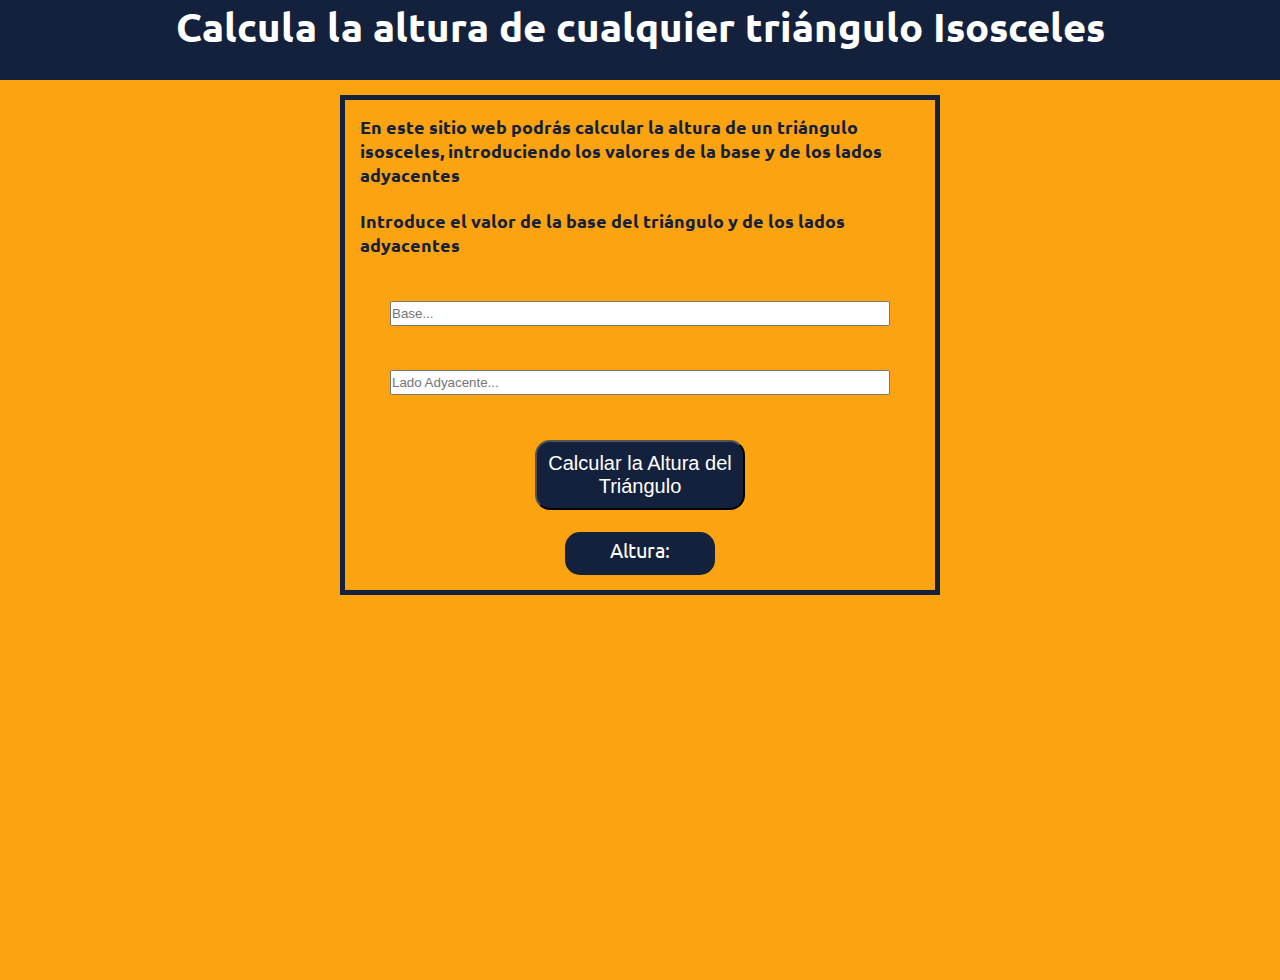
<file: taller1/reto1/index.html>
<!DOCTYPE html>
<html lang="en">
<head>
    <meta charset="UTF-8">
    <meta http-equiv="X-UA-Compatible" content="IE=edge">
    <meta name="viewport" content="width=device-width, initial-scale=1.0">
    <title>Calculo de la altura de un triángulo</title>
    <link rel="stylesheet" href="./style.css">
    <link rel="preconnect" href="https://fonts.googleapis.com">
    <link rel="preconnect" href="https://fonts.gstatic.com" crossorigin>
    <link href="https://fonts.googleapis.com/css2?family=Ubuntu&display=swap" rel="stylesheet">
</head>
<body>
    <header class="header">
        <h1>Calcula la altura de cualquier triángulo Isosceles</h1>
    </header>
    <main class="main">
        <section class="main__container">
            <h2>En este sitio web podrás calcular la altura de un triángulo
                isosceles, introduciendo los valores de la base y de los lados
                adyacentes
            </h2>
            <form class="main__container--form" action="">
                <label for="">
                    Introduce el valor de la base del triángulo y de los 
                    lados adyacentes
                </label>
                <input id="base" type="number" placeholder="Base...">
                <input id="ladoAdyacente" type="number" placeholder="Lado Adyacente...">
                <button type="button" onclick="calcularAltura()">
                    Calcular la Altura del Triángulo
                </button>
            </form>
            <section id="resultado">Altura:</section>
        </section>
    </main>
    <script src="./isosceles.js"></script>
</body>
</html>
</file>
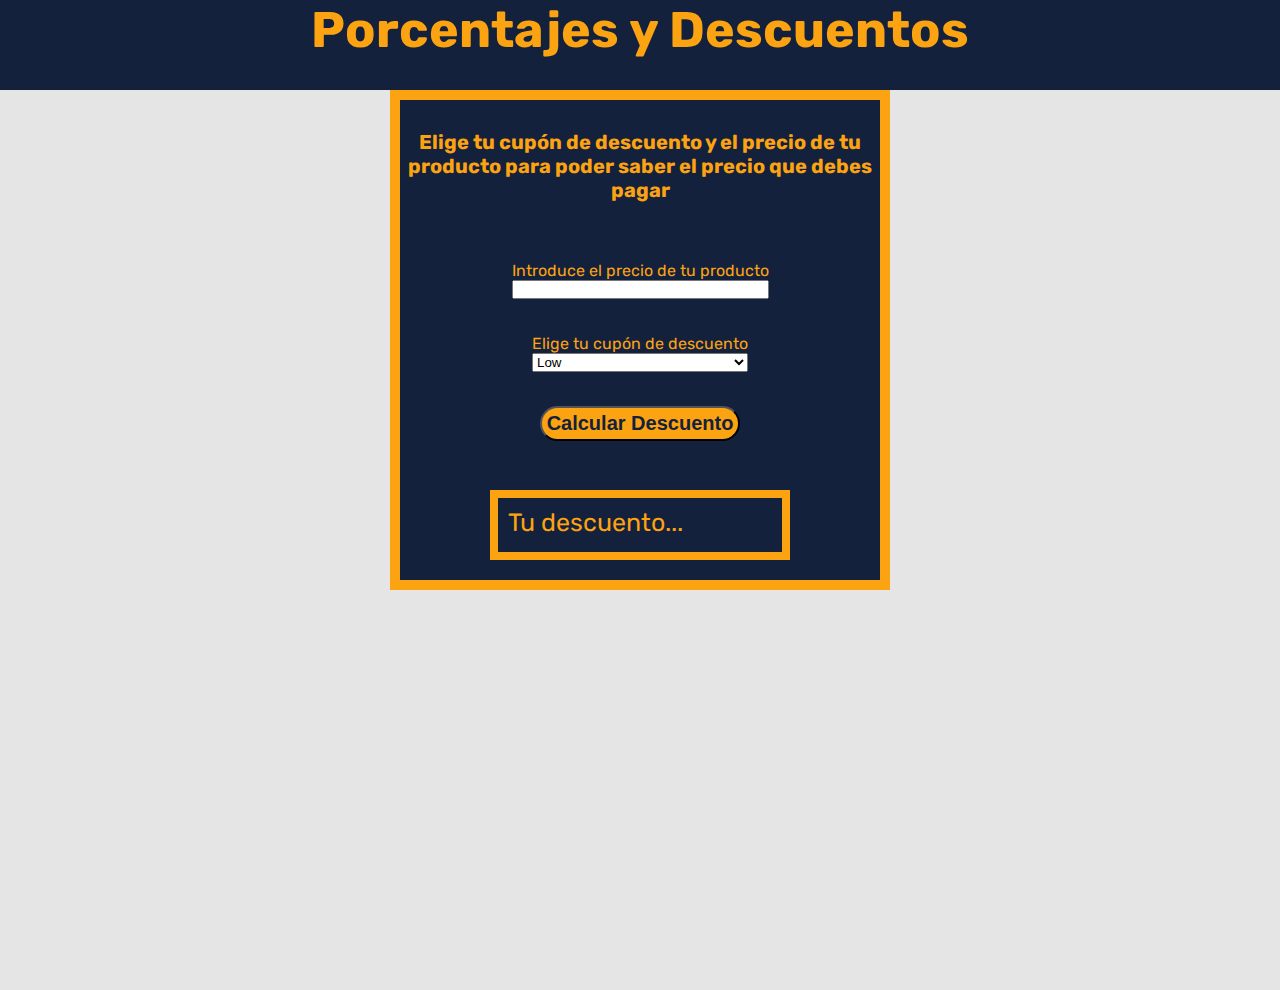
<file: taller2/descuentos.html>
<!DOCTYPE html>
<html lang="en">
<head>
    <meta charset="UTF-8">
    <meta http-equiv="X-UA-Compatible" content="IE=edge">
    <meta name="viewport" content="width=device-width, initial-scale=1.0">
    <title>Porcentajes y Descuentos | Curso Práctico de JS</title>
    <link rel="stylesheet" href="./style.css">
    <link rel="preconnect" href="https://fonts.googleapis.com">
    <link rel="preconnect" href="https://fonts.gstatic.com" crossorigin>
    <link href="https://fonts.googleapis.com/css2?family=Rubik&display=swap" rel="stylesheet">
</head>
<body>
    <header class="header"> 
        <h1>Porcentajes y Descuentos</h1>
    </header>
    <main class="main">
        <section class="main__container">
            <h2>Elige tu cupón de descuento y el precio de tu producto para poder saber el precio que debes pagar</h2>
            <form class="form__container" action="">
                <section class="form__container--price">
                    <label for="InputPrice">Introduce el precio de tu producto</label>
                    <input type="number" id="InputPrice">
                </section>
                
                <section class="form__container--couponDiscount">
                    <label for="InputCoupon">Elige tu cupón de descuento</label>
                    <select name="Cupón de descuento" id="InputCoupon">
                        <option value="low">Low</option>
                        <option value="medium">Medium</option>
                        <option value="high">High</option>
                        <option value="super_high">Super High</option>
                    </select>
                </section>

                <section class="form__container--button">
                    <button type="button" onclick="discountPrice()">
                        Calcular Descuento
                    </button>
                </section>
            </form>
            <section class="result__container">
                <p id="result">Tu descuento...</p>
            </section>
        </section>
    </main>
    <script src="descuentos.js"></script>
</body>
</html>
</file>
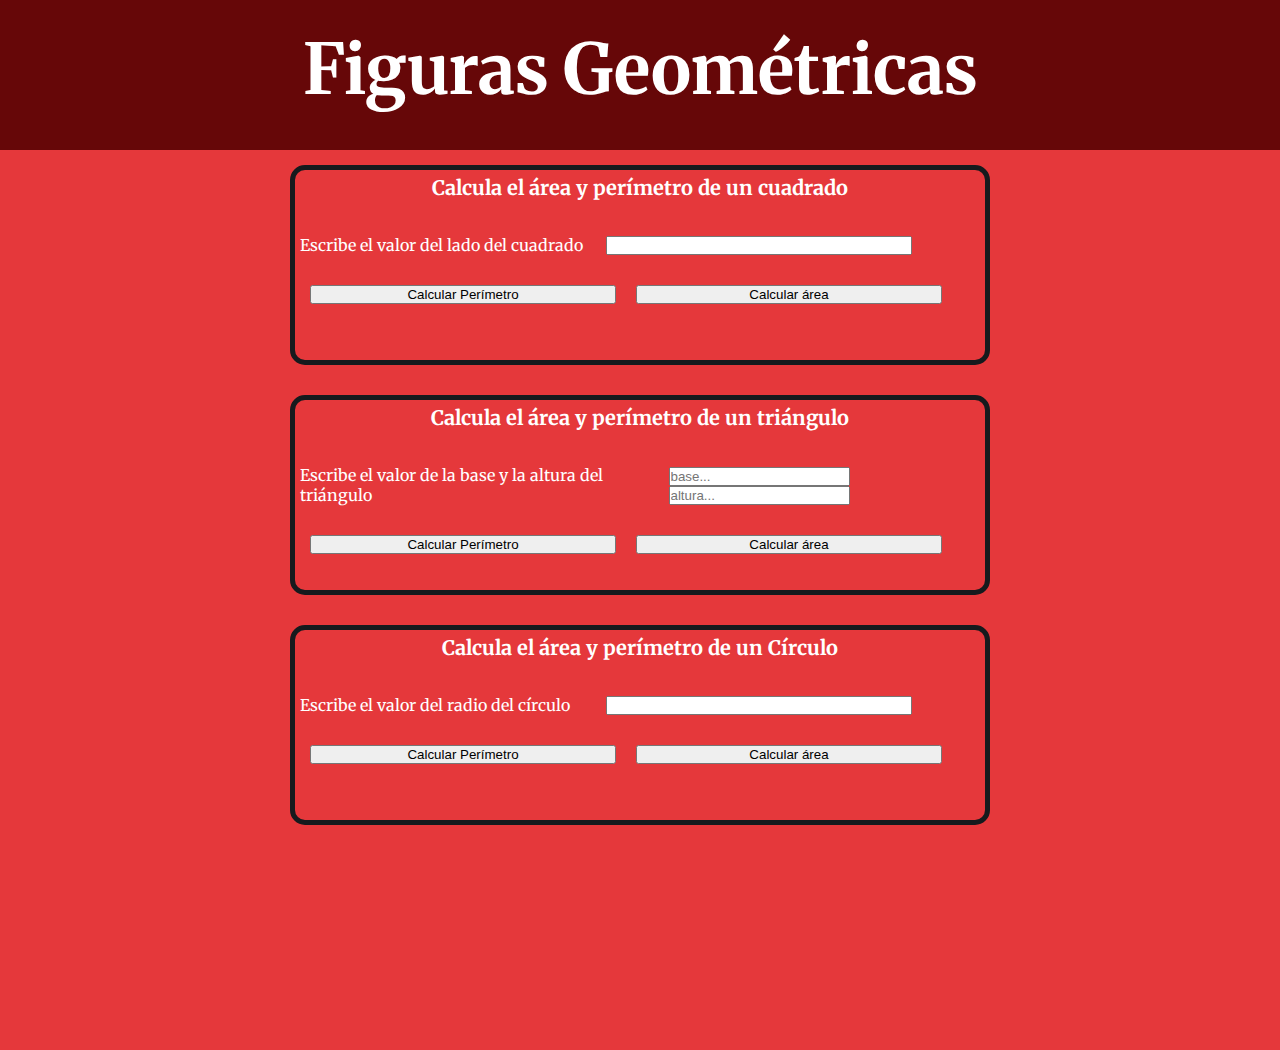
<file: taller1/figuras/figuras.html>
<!DOCTYPE html>
<html lang="en">
<head>
    <meta charset="UTF-8">
    <meta http-equiv="X-UA-Compatible" content="IE=edge">
    <meta name="viewport" content="width=device-width, initial-scale=1.0">
    <title>Figuras Geométricas</title>
    <link rel="stylesheet" href="./style.css">
    <link rel="preconnect" href="https://fonts.googleapis.com">
    <link rel="preconnect" href="https://fonts.gstatic.com" crossorigin>
    <link href="https://fonts.googleapis.com/css2?family=Merriweather&family=Palette+Mosaic&display=swap" rel="stylesheet">
</head>
<body>
    <header class="header">
        <h1 class="header__title">Figuras Geométricas</h1>
    </header>
    <main class="main">
        <section class="main__container">
            <section class="main__container--cuadrado">
                <h2 class="box_title">Calcula el área y perímetro de un cuadrado</h2>
                <form class="form" action="">
                    <label class="c1" for="InputCuadrado">
                        Escribe el valor del lado del cuadrado
                    </label>
                    <input class="c2" id="InputCuadrado" type="number">
                    <button class="c3" type="button" onclick="calcularPerimetroCuadrado()">
                        Calcular Perímetro
                    </button>
                    <button class="c4" type="button" onclick="calcularAreaCuadrado()">
                        Calcular área
                    </button>
                </form>
            </section>
            <section class="main__container--triangulo">
                <h2 class="box_title">Calcula el área y perímetro de un triángulo</h2>
                <form class="form" action="">
                    <label class="c1" for="InputTriangulo">
                        Escribe el valor de la base y la altura del triángulo
                    </label>
                    <section class="c2">
                        <input id="InputTriangulo_base" type="number" placeholder="base...">
                        <input id="InputTriangulo_altura" type="number" placeholder="altura...">
                    </section>
                    <button class="c3" type="button" onclick="calcularPerimetroTriangulo()">
                        Calcular Perímetro
                    </button>
                    <button class="c4" type="button" onclick="calcularAreaTriangulo()">
                        Calcular área
                    </button>
                </form>
            </section>
            <section class="main__container--circulo">
                <h2 class="box_title">Calcula el área y perímetro de un Círculo</h2>
                <form class="form" action="">
                    <label class="c1" for="InputCirculo">
                        Escribe el valor del radio del círculo
                    </label>
                    <input class="c2" id="InputCirculo" type="number">
                    <button class="c3" type="button" onclick="calcularPerimetroCirculo()">
                        Calcular Perímetro
                    </button>
                    <button class="c4" type="button" onclick="calcularAreaCirculo()">
                        Calcular área
                    </button>
                </form>
            </section>
        </section>
    </main>
    <script src="figuras.js"></script>
</body>
</html>
</file>
<file: taller1/reto1/style.css>
* {
    box-sizing: border-box;
    margin: 0;
    padding: 0;
}
html {
    font-size: 62.5%;
    font-family: 'Ubuntu', sans-serif;;
}
.header {
    background-color: #14213d;
    height: 80px;
    color: white;
    font-size: 2rem;
    text-align: center;
}
.main {
    background-color: #fca311;
    height: 100vh;
    display: flex;
    justify-content: center;
}
.main__container {
    height: 500px;
    margin: 15px 0;
    border: #14213d solid 0.5rem;
    width: 600px;
    display: flex;
    flex-direction: column;
    align-items: center;
    justify-content: flex-start;
    padding: 15px;
    color: #14213d;
}
.main__container h2 {
    font-weight: bolder;
    font-size: 1.8rem;
}
.main__container--form {
    display: flex;
    flex-direction: column;
    justify-content: space-around;
    align-items: center;
    height: 90%;
    font-weight: bolder;
}
.main__container--form label {
    font-size: 1.8rem;
}
.main__container--form input {
    height: 25px;
    width: 500px;
}
.main__container--form button {
    height: 70px;
    width: 210px;
    background-color: #14213d;
    color: white;
    font-size: 2rem;
    border-radius: 15px;
}
.main__container--form button:hover {
    cursor: pointer;
}
.main__container section {
    height: 50px;
    border: #14213d solid 0.5rem;
    width: 150px;
    border-radius: 1.5rem;
    background-color: #14213d;
    color: white;
    text-align: center;
    font-size: 2rem;
}
</file>
<file: taller2/style.css>
* {
    box-sizing: border-box;
    margin: 0;
    padding: 0;
}
html {
    font-size: 62.5%;
    font-family: 'Rubik', sans-serif;;
}
.header {
    font-size: 2.5rem;
    background-color: #14213d;
    color: #fca311;
    height: 90px;
    text-align: center;
}
.main {
    background-color: #e5e5e5;
    height: 100vh;
}
.main__container {
    display: flex;
    flex-direction: column;
    border: #fca311 solid 1rem;
    height: 500px;
    width: 500px;
    margin: 0 auto;
    background-color: #14213d;
    color: #fca311;
    align-items: center;
    justify-content: space-between;
}
.main__container h2 {
    text-align: center;
    font-size: 2rem;
    padding: 10px 0;
    margin: 20px 0;
}
.form__container {
    display: flex;
    flex-direction: column;
    height: 180px;
    justify-content: space-between;
    margin-bottom: 20px;
    align-items: center;
}
.form__container--price {
    display: flex;
    flex-direction: column;
    font-size: 1.6rem;
}
.form__container--couponDiscount {
    display: flex;
    flex-direction: column;
    font-size: 1.6rem;
}
.form__container--button button {
    background-color: #fca311;
    color: #14213d;
    font-size: 2rem;
    height: 35px;
    width: 200px;
    border-radius: 25px;
    font-weight: bolder;
}
.form__container--button button:hover {
    cursor: pointer;
}
.result__container {
    border: #fca311 solid 0.8rem;
    height: 70px;
    width: 300px;
    margin-bottom: 20px;
}
.result__container p {
    font-size: 2.5rem;
    text-align: left;
    margin: 10px;    
}
.result__container p:hover {
    cursor: none;
}
</file>
<file: taller1/figuras/style.css>
* {
    box-sizing: border-box;
    margin: 0;
    padding: 0;
}
html {
    font-size: 62.5%;
    font-family: 'Merriweather', serif;
}
.header {
    background-color: #660708;
    color: white;
    height: 150px;
    display: flex;
    text-align: center;
    justify-content: center;
}
.header__title {
    font-size: 7rem;
    margin: 2.5rem;
    text-align: end;
}
.main {
    background-color: #E5383B;
    height: 100vh;
}
.main__container {
    display: flex;
    flex-direction: column;
    align-items: center;
}
.main__container--cuadrado, 
.main__container--triangulo, 
.main__container--circulo {
    border: 0.5rem #161A1D solid;
    border-radius: 1.5rem;
    padding: 0.5rem;
    color: white;
    display: flex;
    flex-direction: column;
    width: 700px;
    height: 200px;
    margin: 1.5rem 0;
}
.form {
    display: flex;
    flex-wrap: wrap;
    align-items: flex-end;
}
.box_title {
    font-size: 2rem;
    padding: 0 0 1.5rem 0;
    text-align: center;
}
.c1, .c2 {
    margin: 2rem 0;
    width: 45%;
}
.c3, .c4 {
    margin: 1rem 1rem;
    width: 45%;
}
.c1 {
    font-size: 1.6rem;
}
.c2 {
    display: flex;
    flex-direction: column;
    align-items: center;
    justify-content: center;
}
</file>
